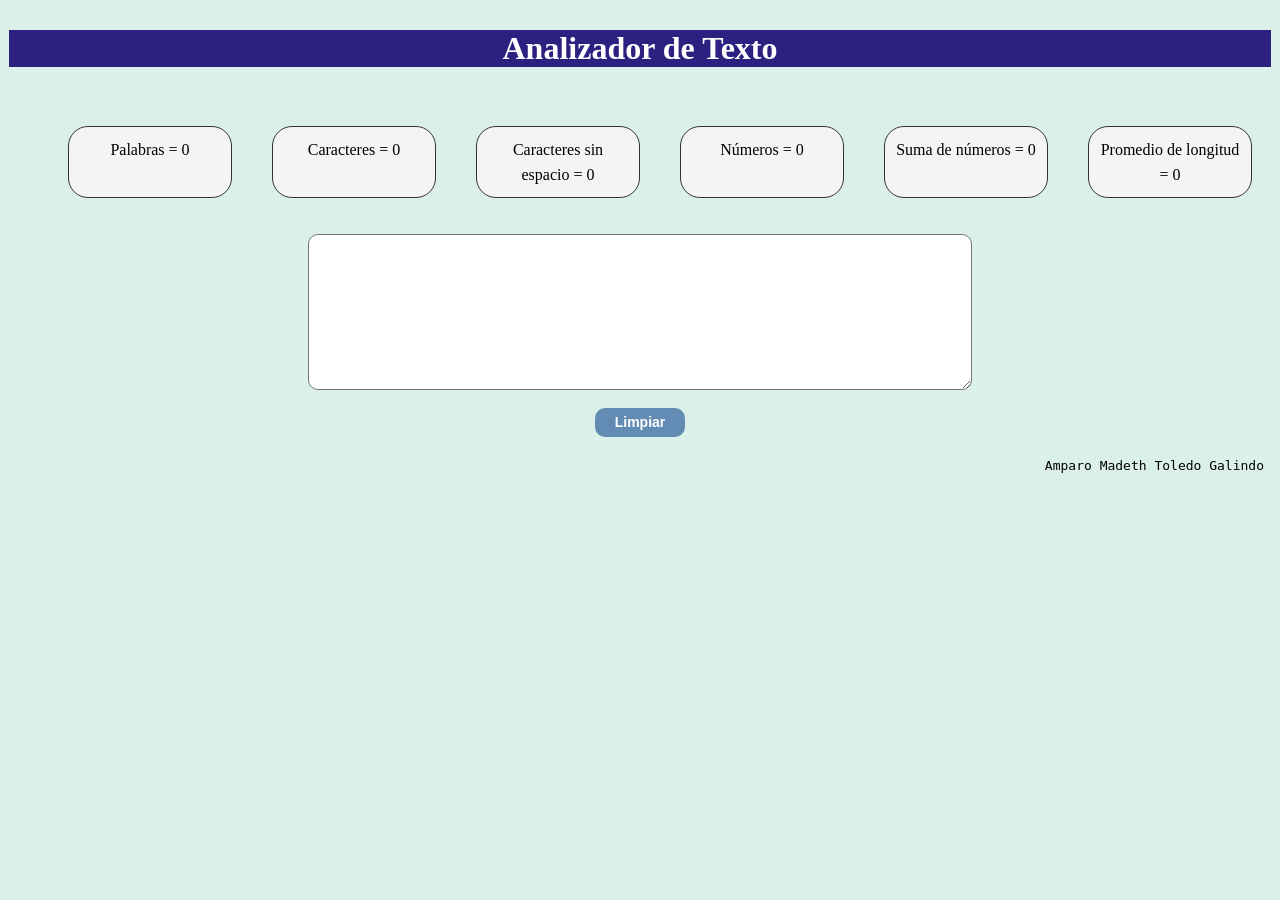
<file: index.html>
<!DOCTYPE html>
<html>

<head>
  <meta charset="utf-8">
  <title>Analizador de texto</title>
  <link rel="stylesheet" href="style.css" />
</head>

<body>
  <script src="index.js" type="module"></script>
  <header>
    <h1>Analizador de Texto</h1>
  </header>
  
  <ul>
    <li data-testid="word-count" class="resultado"></li>
    <li data-testid="character-count" class="resultado"></li>
    <li data-testid="character-no-spaces-count" class="resultado"></li>
    <li data-testid="number-count" class="resultado"></li>
    <li data-testid="number-sum" class="resultado"></li>
    <li data-testid="word-length-average" class="resultado"></li>
  </ul>

  <textarea name="user-input"  cols="80" rows="10"></textarea>
  <br />
  <button id="reset-button"> Limpiar </button>
  
</body>
<footer> <p>Amparo Madeth Toledo Galindo</p> </footer>
</html>
</file>
<file: style.css>
body {background-color:rgb(219, 240, 233);

}

header {
    padding: 1px;
}

header h1 {
    text-align: center;
    font-family: "Lato",serif;
    font-size: 32px;
    color: white;
    background-color: #2c2180;
}

.resultado {width: 150px;
    padding: 10px;
    margin: 20px;
    border: 1px solid #333;
    background-color: #f4f4f4;
    text-align: center;
    line-height: 25px;
    font-family: Segoe UI;
    border-radius: 20px
}

ul {
    display: flex;
    list-style: none;
}

textarea[name="user-input"]{
    margin: auto;
    display: block;
    border-radius: 10px;
}

#reset-button {font-size:14px;
    font-family:Verdana,Helvetica;
    font-weight:bold;
    color:white;
    background:#638cb5;
    border:0px;
    width:90px;
    height:29px;
    margin: auto;
    display: block;
    cursor: pointer;
    border-radius: 10px;
}
#reset-button:active {
    transform: scale(0.98);
    /* Scaling button to 0.98 to its original size */
}

footer {
    font-family: monospace;
    text-align:right;
    padding: 8px;
}
</file>
